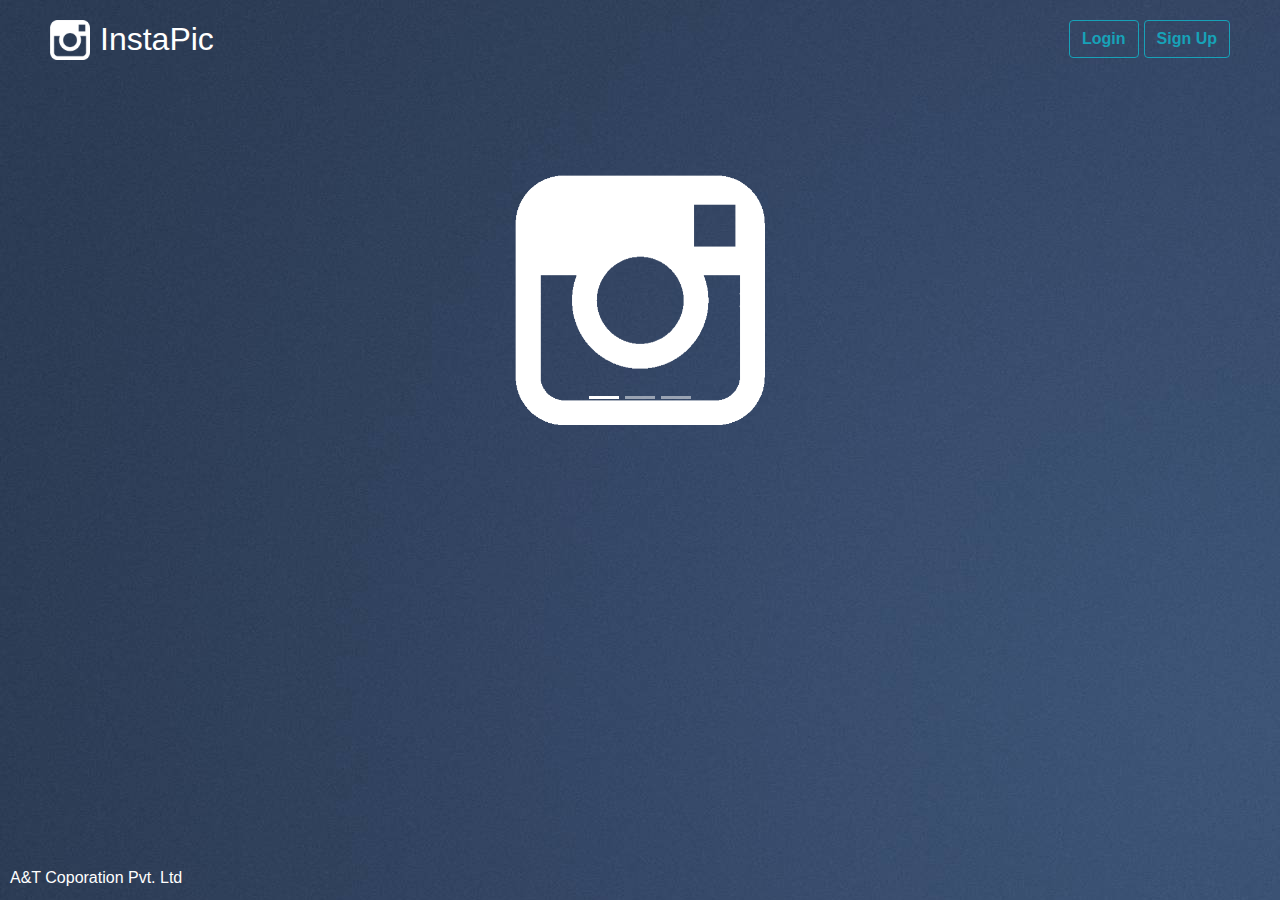
<file: main_page.html>
<!DOCTYPE html>
<html lang="en" dir="ltr">
  <head>
  	<link rel="stylesheet" href="style.css">
    <meta charset="utf-8">
	  <meta name="viewport" content="width=device-width, initial-scale=1">
	  <link rel="stylesheet" href="https://maxcdn.bootstrapcdn.com/bootstrap/4.1.3/css/bootstrap.min.css">
	  <script src="https://ajax.googleapis.com/ajax/libs/jquery/3.3.1/jquery.min.js"></script>
	  <script src="https://cdnjs.cloudflare.com/ajax/libs/popper.js/1.14.3/umd/popper.min.js"></script>
	  <script src="https://maxcdn.bootstrapcdn.com/bootstrap/4.1.3/js/bootstrap.min.js"></script>
    <title>InstaPic</title>
    <style type="text/css">
    	.hello{
    		height: 50px;
    		width: 100%;
    		padding: 20px 50px;
    	}
    	h2{
    		size: 40px;
    		color: white;
    		margin-left: 10px;
    	}
    	#log{
    		padding: 0px 5px;
    	}
    	.flex-container{
    		display: flex;
    		height: 300px;
    		margin-top: 100px;
    		justify-content: center;
    		align-items: center;
    	}
    	.footer{
    		position: absolute;
    		bottom: 10px;
    		left: 10px;
    		color: white;
    	}
    </style>
  </head>
  <body class="background">
  	<div class="d-flex hello">
	  <div><img src="logo.png" alt="Logo" style="width:40px;"></div>
	  <div id="name"><h2>InstaPic</h2></div>
	  <div class="ml-auto" id="log"><a href="index.html" title="LogIn"><button type="button" class="btn btn-outline-info"><b>Login</b></button></a></div>
	  <div><button type="button" class="btn btn-outline-info"><b>Sign Up</b></button></div>
	 </div>
	 <div class=" flex-container">
	 <div class="carousel slide" id="pic_slide">
	  	<div id="myCarousel" class="carousel slide" data-ride="carousel">

  <!-- Indicators -->
  <ul class="carousel-indicators">
    <li data-target="#myCarousel" data-slide-to="0" class="active"></li>
    <li data-target="#myCarousel" data-slide-to="1"></li>
    <li data-target="#myCarousel" data-slide-to="2"></li>
  </ul>
  
  <!-- The slideshow -->
  <div class="carousel-inner">
    <div class="carousel-item active">
      <img src="logo.png" alt="Los Angeles" width="250" height="250" align="center">
    </div>
    <div class="carousel-item">
      <img src="logo.png" alt="Chicago" width="250" height="250" align="center">
    </div>
    <div class="carousel-item">
      <img src="logo.png" alt="New York" width="250" height="250" align="center">
    </div>
  </div>
  
  <!-- Left and right controls -->
  <a class="carousel-control-prev" href="#myCarousel" data-slide="prev">
    <span class="carousel-control-prev-icon"></span>
  </a>
  <a class="carousel-control-next" href="#myCarousel" data-slide="next">
    <span class="carousel-control-next-icon"></span>
  </a>
</div>
	  </div>
	</div>
	<div class="d-flex footer">
		A&T Coporation Pvt. Ltd
	</div>
  </body>
</html>
</file>
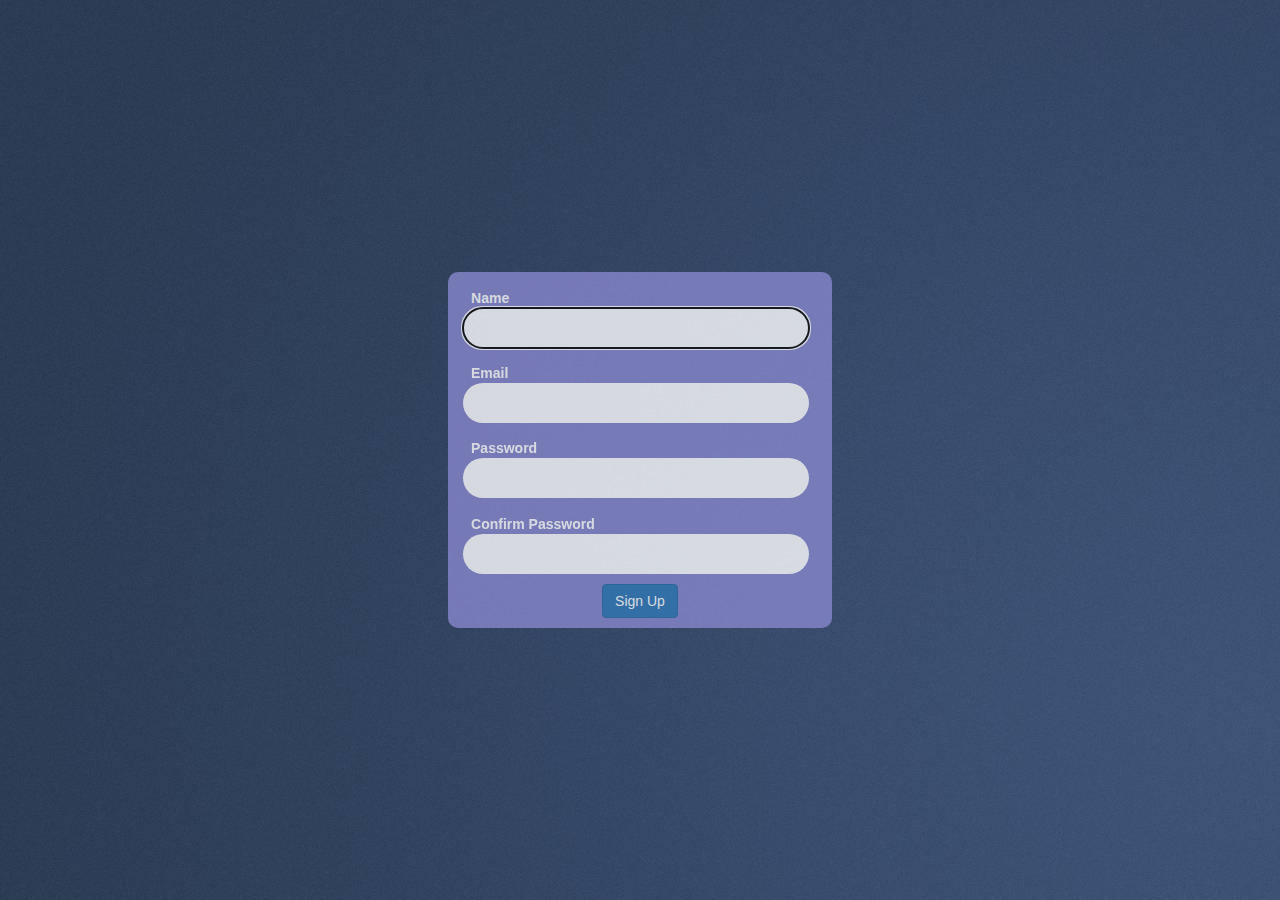
<file: signup.html>
<!DOCTYPE html>
<html lang="en" dir="ltr">
  <head>
    <meta charset="utf-8">
    <meta name="viewport" content="width=device-width, initial-scale=1">
    <link rel="stylesheet" href="https://maxcdn.bootstrapcdn.com/bootstrap/3.3.7/css/bootstrap.min.css">
    <script src="https://ajax.googleapis.com/ajax/libs/jquery/3.3.1/jquery.min.js"></script>
    <script src="https://cdnjs.cloudflare.com/ajax/libs/popper.js/1.14.3/umd/popper.min.js"></script>
    <script src="https://maxcdn.bootstrapcdn.com/bootstrap/4.1.3/js/bootstrap.min.js"></script>
    <title>Sign Up</title>
    <style type="text/css">
      .lol{
        justify-content: center;
        background-color: red;
        width: 19%;
      }
      .flex-container{
        display: flex;
        height: 100vh;
        justify-content: center;
        align-items: center;
        color: white;
      }
      .box{
        background: #8888CC;
        opacity: 0.8 ;
        width: 30%;
        border-radius: 10px;
      }
      h2{
        text-align: center;
      }
      .logo{
        text-align: center;
        padding: 10px 0px;
      }
      input[type=email], input[type=password], input[type=text]{
        background-color: white;
        width: 90%;
        height: 40px;
        margin-left: 4%;
        display: inline-block;
        border: 1px #ccc;
        border-radius: 20px;;
      }

      label{
        margin-left: 6%;
        margin-top: 4%;
        margin-bottom: -1%;
        
      }

      .background{
        background-image: url("image1.jpg");
        height: 100% ;
        background-repeat: no-repeat;
      }
     </style>
  </head>
  <body class="background">
    <div class="flex-container">
    	<div class="d-flex box justify-content-center">
      <form action="signup.php" method="post">
        <label for="name">Name</label>
        <input type="text" name="name" required autofocus>
        <label for="email">Email</label>
        <input type="email" name="email" required autofocus>
        <label for="password">Password</label>
        <input type="password" name="password" required autofocus>
        <label for="cpassword">Confirm Password</label>
        <input type="password" name="cpassword" required autofocus>
        <div class="logo"><button type="submit" class="btn btn-primary" name="button">Sign Up</button></div>
      </form>
  </div>
    </div>
  </body>
</html>
</file>
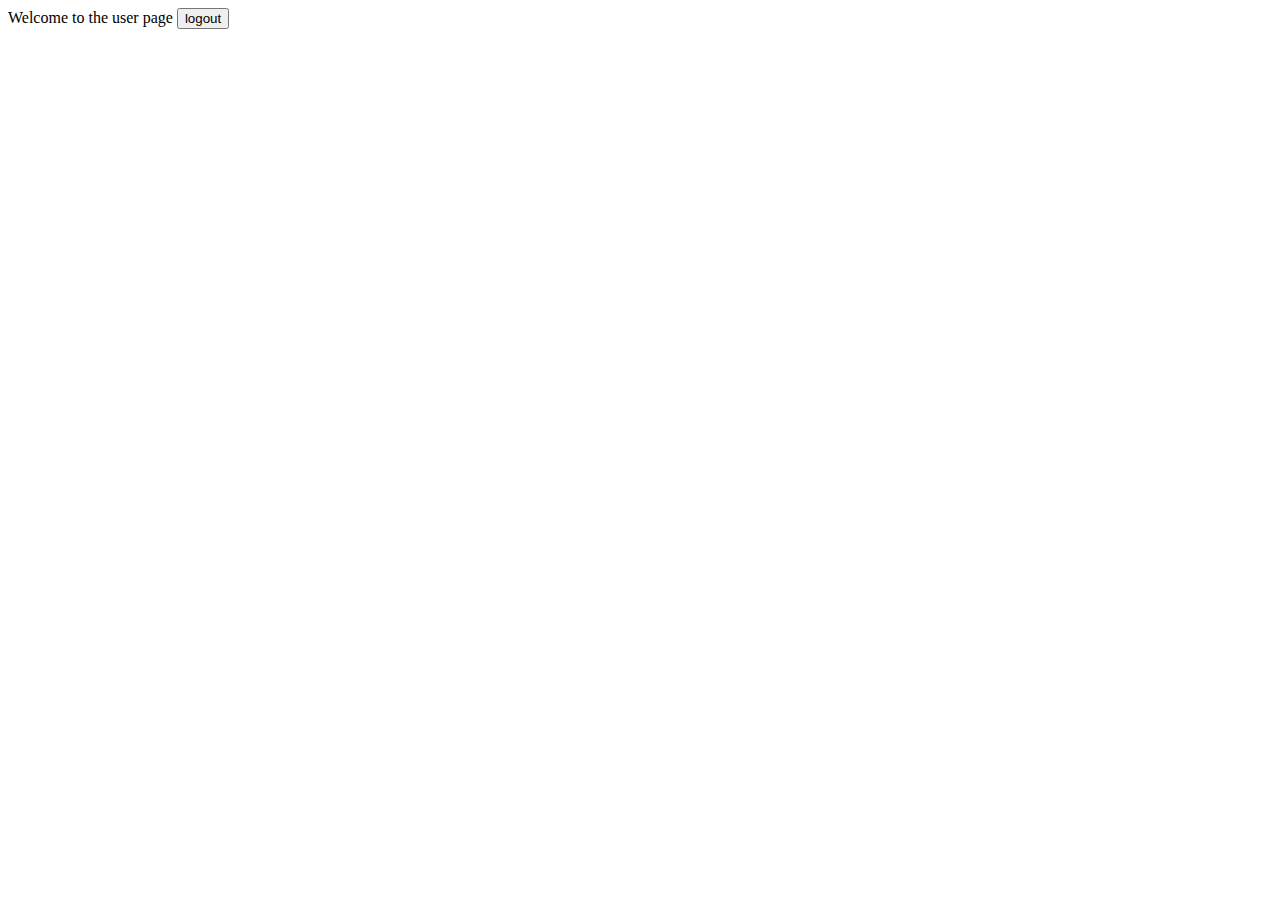
<file: user.html>
<!DOCTYPE html>
<html lang="en" dir="ltr">
  <head>
    <meta charset="utf-8">
    <title>Welcome</title>
  </head>
  <body>
    Welcome to the user page
    <button type="button" name="button">logout</button>
  </body>
</html>
</file>
<file: style.css>
.background{
  background-image: url("image1.jpg");
  height: 100% ;
  background-repeat: no-repeat;
}

.card{
  margin-left: 35%;
  margin-top: 22%;
  background: #8888CC;
  opacity: 0.8 ;
  width: 30%;
  border-radius: 10px;
}


input[type=email], input[type=password]{
  background-color: white;
  width: 90%;
  height: 40px;
  margin-left: 4%;
  margin-top: 20px;
  display: inline-block;
  border: 1px #ccc;
  border-radius: 20px;;
}

button[type=submit]{
  margin-top: 40px;
  margin-left: 40%;
  margin-bottom: 20px;
}
</file>
